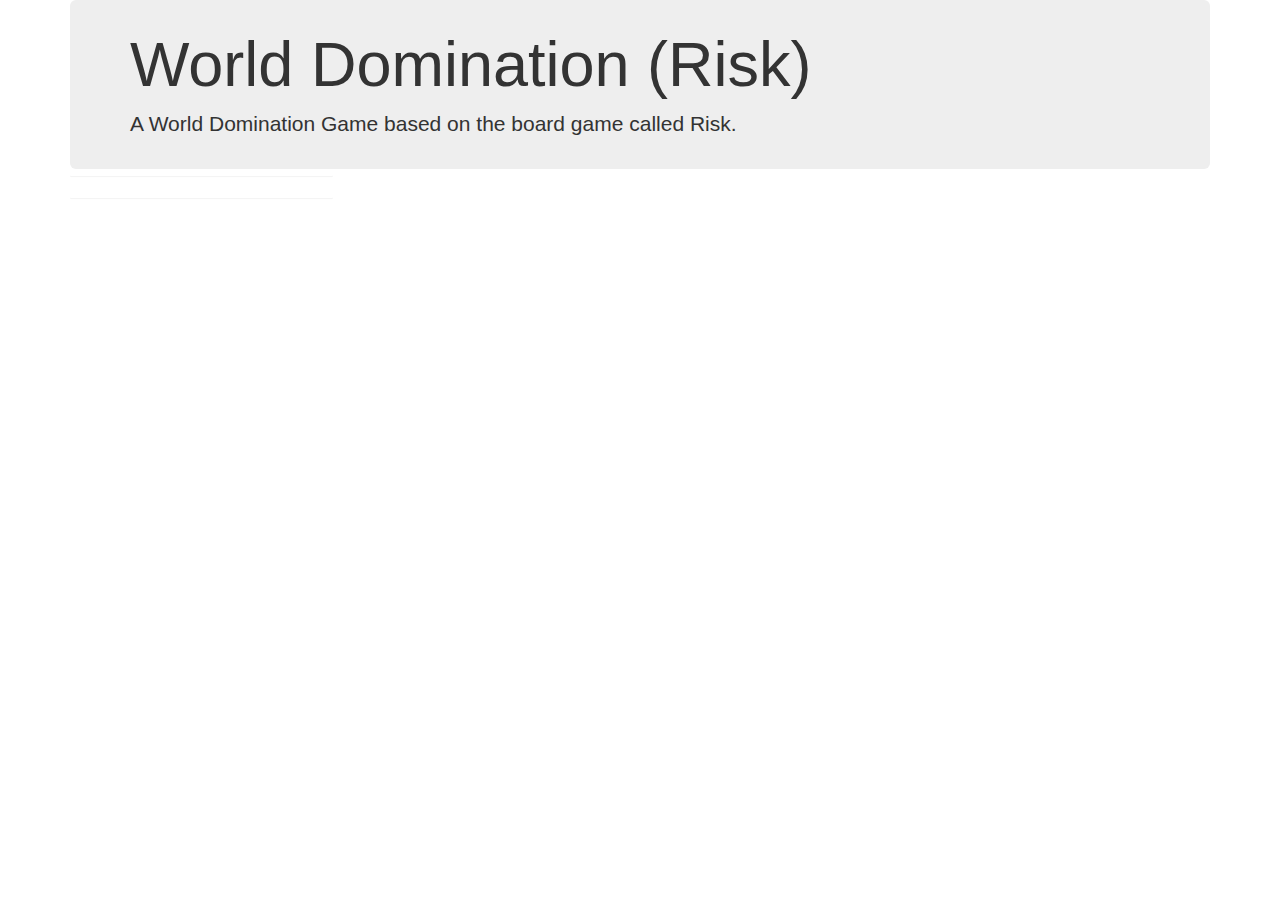
<file: web_client/play.html>
<!-- Adapted from Map and accompanying images, javascript and css from http://dev.filkor.org/RiskMap/ -->
<!DOCTYPE html>
<html lang="en">
<head>
    <meta charset="utf-8">
    <meta http-equiv="X-UA-Compatible" content="IE=edge">
    <meta name="viewport" content="width=device-width, initial-scale=1">
    <title>Risk Game-Play - Junior Honours Team Project</title>
    <link href="css/bootstrap.min.css" rel="stylesheet">
    <script src="js/jquery.min.js"></script>
    <script src="js/bootstrap.min.js"></script>
</head>
<body>

<div class="container">
    <div class="row clearfix">
        <div class="col-md-12">
            <div class="jumbotron">
                <h1>
                    World Domination (Risk)
                </h1>
                <p>
                    A World Domination Game based on the board game called Risk.
                </p>
            </div>
        </div>
    </div>
    <div class="row clearfix">
        <div class="col-md-3 column">
            <div class="panel">
                <div id="playerInfo"></div>
            </div>
            <div class="panel" id="turnPanel"></div>
        </div>
        <div class="col-md-9 column">
            <br/>
            <div id="map"></div>
        </div>
    </div>
</div>


<link rel="stylesheet" type="text/css" href="css/risk_play.css">
<script src="js/risk/kinetic-v4.4.2.min.js"></script>
<script src="js/risk/gameData.js"></script>
<script src="js/risk/paths.js"></script>
<script src="js/risk/coordinates.js"></script>
<script src="js/risk/risk.js"></script>
<script src="js/risk/assetManager.js"></script>
<script src="js/risk/game_play.js"></script>
<script src="js/risk/main.js"></script>

</body>
</html>
</file>
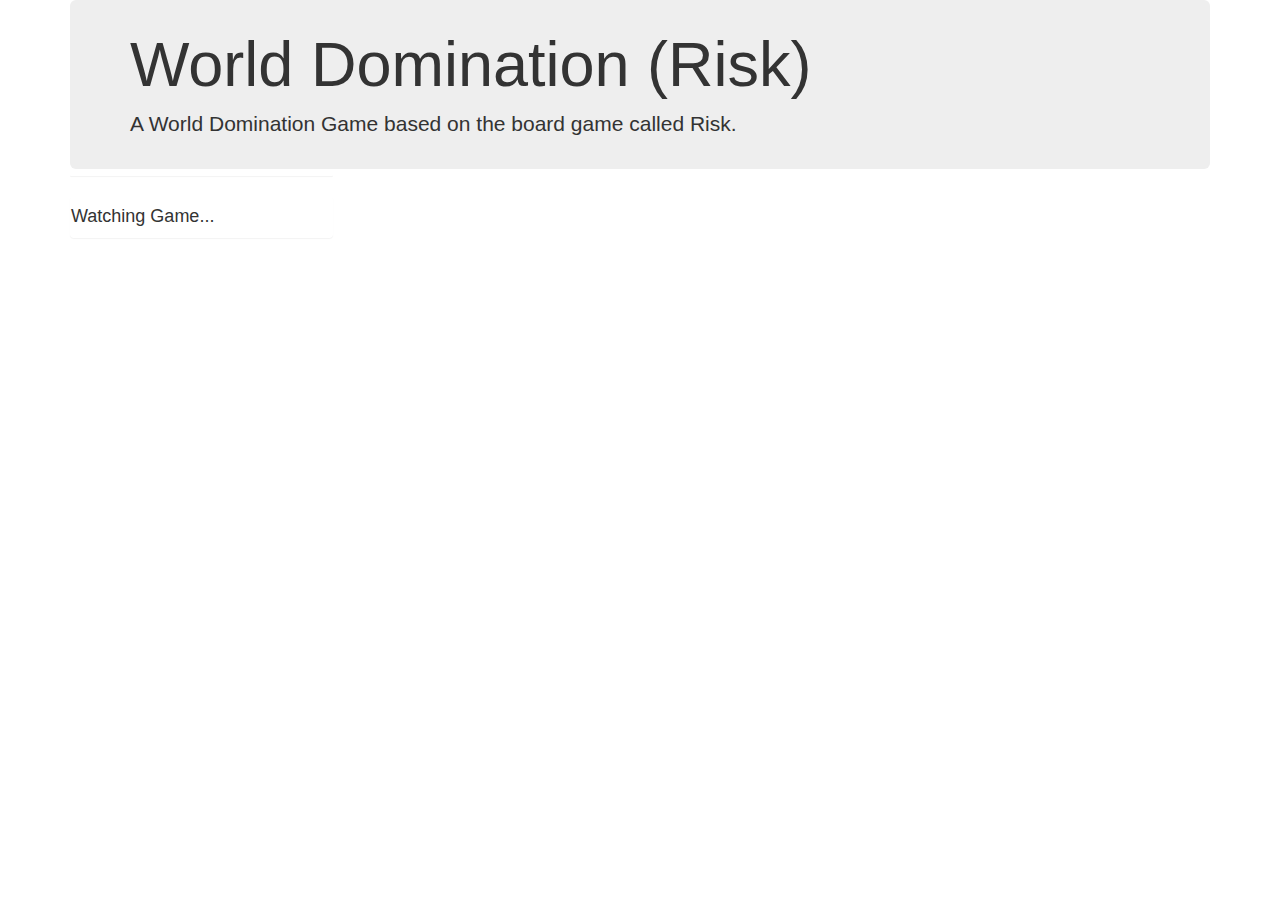
<file: web_client/server.html>
<!-- Adapted from Map and accompanying images, javascript and css from http://dev.filkor.org/RiskMap/ -->
<!DOCTYPE html>
<html lang="en">
<head>
    <meta charset="utf-8">
    <meta http-equiv="X-UA-Compatible" content="IE=edge">
    <meta name="viewport" content="width=device-width, initial-scale=1">
    <title>Risk Game-Play - Junior Honours Team Project</title>
    <link href="css/bootstrap.min.css" rel="stylesheet">
    <script src="js/jquery.min.js"></script>
    <script src="js/bootstrap.min.js"></script>
</head>
<body>


<div class="container">
    <div class="row clearfix">
        <div class="col-md-12">
            <div class="jumbotron">
                <h1>
                    World Domination (Risk)
                </h1>
                <p>
                    A World Domination Game based on the board game called Risk.
                </p>
            </div>
        </div>
    </div>
    <div class="row clearfix">
        <div class="col-md-3 column">
            <div class="panel">
                <div id="playerInfo"></div>
            </div>
            <div class="panel" id="turnPanel"></div>
        </div>
        <div class="col-md-9 column">
            <br/>
            <div id="map"></div>
        </div>
    </div>
</div>


<link rel="stylesheet" type="text/css" href="css/risk_play.css">
<script src="js/risk/kinetic-v4.4.2.min.js"></script>
<script src="js/risk/gameData.js"></script>
<script src="js/risk/paths.js"></script>
<script src="js/risk/coordinates.js"></script>
<script src="js/risk/risk.js"></script>
<script src="js/risk/assetManager.js"></script>
<script src="js/risk/non_playing_host.js"></script>
<script src="js/risk/main.js"></script>

</body>
</html>
</file>
<file: web_client/css/risk_play.css>
html,body {
    width: 100%;
    height: 100%;
    margin: 0px;
    padding: 0px;
}

#overlay>img {
    position: absolute;
    top: 50%;
    left:50%;
    margin: -135px 0 0 -140px;
    z-index:2001;
}

#map {
    margin: auto;
}

.currentPlayer{
    color: #4cae4c;
    font-size: larger;
}

.jumbotron{
    padding-top: 10px;
    margin-bottom: 5px;
    padding-bottom: 15px;
}
</file>
